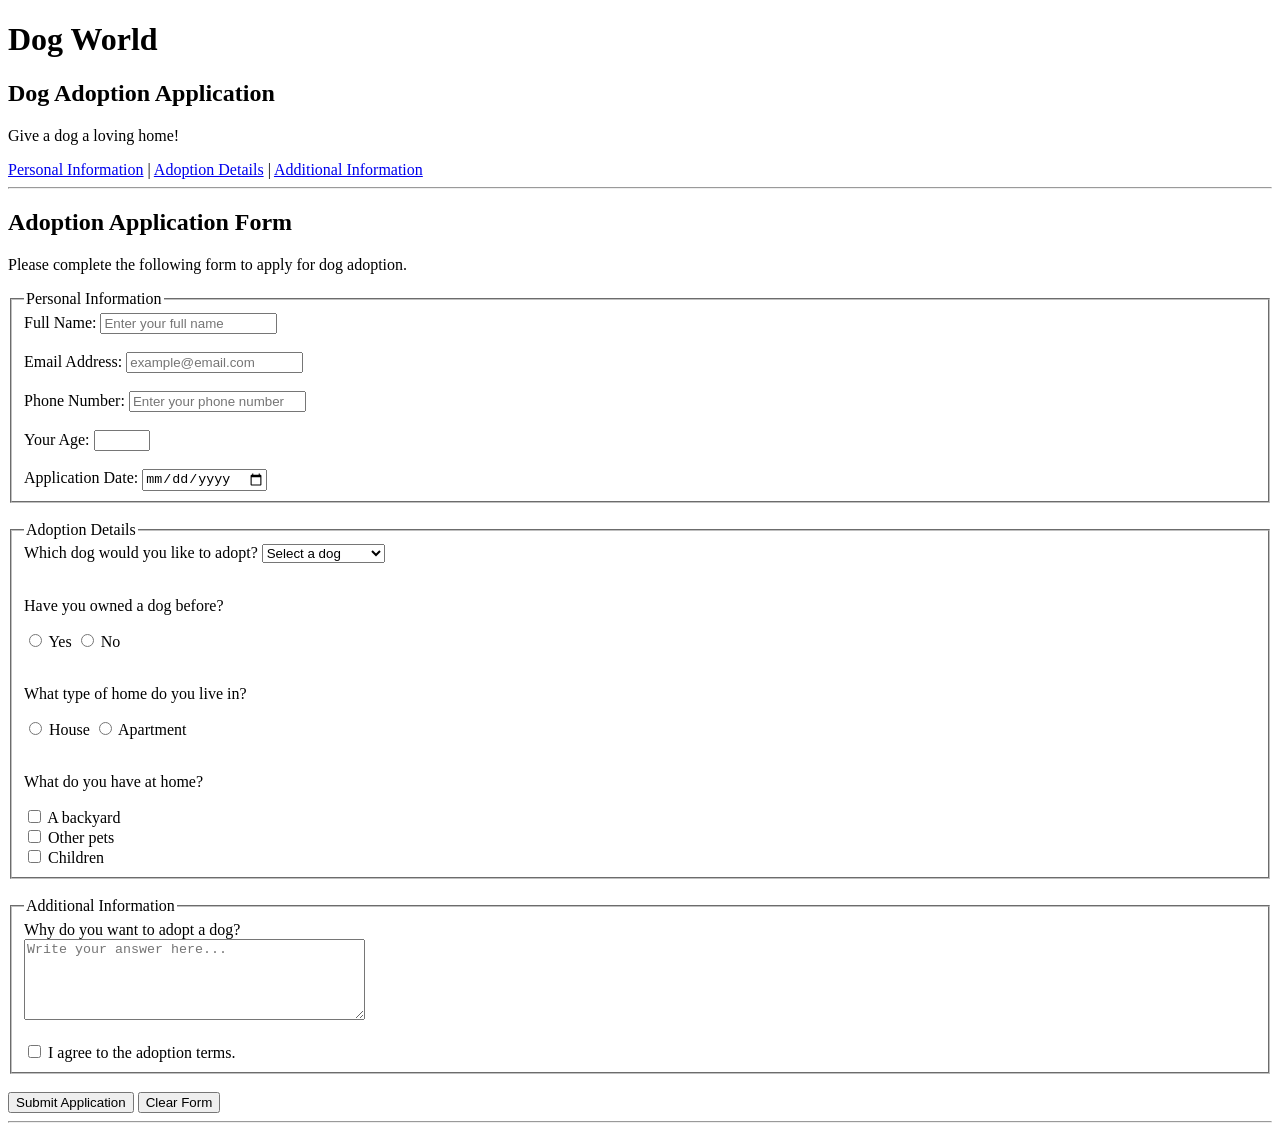
<file: FormsTeacher.html>
<!DOCTYPE html>
<html lang="en">
<head>
    <meta charset="UTF-8">
    <meta name="viewport" content="width=device-width, initial-scale=1.0">
    <title>Dog Adoption Form</title>
</head>
<body>
    <header>
        <h1>Dog World</h1>
        <h2>Dog Adoption Application</h2>
        <p>Give a dog a loving home!</p>
    </header>
    <nav>
        <a href="#personal">Personal Information</a> |
        <a href="#adoption">Adoption Details</a> |
        <a href="#comments">Additional Information</a>
    </nav>
    <hr>
    <main>
        <h2>Adoption Application Form</h2>
        <p>
            Please complete the following form
            to apply for dog adoption.
        </p>
        <form action="#" method="get">
            <fieldset id="personal">
                <legend>Personal Information</legend>
                <label for="fullname">Full Name:</label>
                <input type="text" id="fullname" name="fullname" placeholder="Enter your full name" required>
                <br><br>
                <label for="email">Email Address:</label>
                <input type="email" id="email" name="email" placeholder="example@email.com" required>
                <br><br>    
                <label for="phone">Phone Number:</label>
                <input type="tel" id="phone" name="phone" placeholder="Enter your phone number">
                <br><br>
                <label for="age">Your Age:</label>
                <input type="number" id="age" name="age" min="18" max="100" required>
                <br><br>
                <label for="date">Application Date:</label>
                <input type="date" id="date" name="date">
            </fieldset>
            <br>
            <fieldset id="adoption">
                <legend>Adoption Details</legend>
                <label for="dog">
                    Which dog would you like to adopt?
                </label>
                <select id="dog" name="dog" required>
                    <option value="">Select a dog</option>
                    <option value="border-collie">
                        Border Collie
                    </option>
                    <option value="golden-retriever">
                        Golden Retriever
                    </option>
                    <option value="beagle">
                        Beagle
                    </option>
                    <option value="husky">
                        Siberian Husky
                    </option>
                    <option value="mixed">
                        Mixed Breed
                    </option>
                </select>
                <br><br>
                <p>Have you owned a dog before?</p>
                <input type="radio" id="yes" name="experience" value="yes" required>
                <label for="yes">Yes</label>
                <input type="radio" id="no" name="experience" value="no">
                <label for="no">No</label>
                <br><br>
                <p>What type of home do you live in?</p>
                <input type="radio" id="house" name="home" value="house">
                <label for="house">House</label>
                <input type="radio" id="apartment" name="home" value="apartment">
                <label for="apartment">Apartment</label>
                <br><br>
                <p>What do you have at home?</p>
                <input type="checkbox" id="yard" name="features" value="yard">
                <label for="yard">A backyard</label>
                <br>
                <input type="checkbox" id="pets" name="features" value="pets">
                <label for="pets">Other pets</label>
                <br>
                <input type="checkbox" id="children" name="features" value="children">
                <label for="children">Children</label>
            </fieldset>
            <br>
            <fieldset id="comments">
                <legend>Additional Information</legend>
                <label for="reason">
                    Why do you want to adopt a dog?
                </label>
                <br>
                <textarea id="reason" name="reason" rows="5" cols="40" placeholder="Write your answer here..."
                    required></textarea>
                <br><br>
                <input type="checkbox" id="terms" name="terms" required>
                <label for="terms">
                    I agree to the adoption terms.
                </label>
            </fieldset>
            <br>
            <button type="submit">
                Submit Application
            </button>
            <button type="reset">
                Clear Form
            </button>
        </form>
    </main>
    <hr>
    <footer>
</file>
